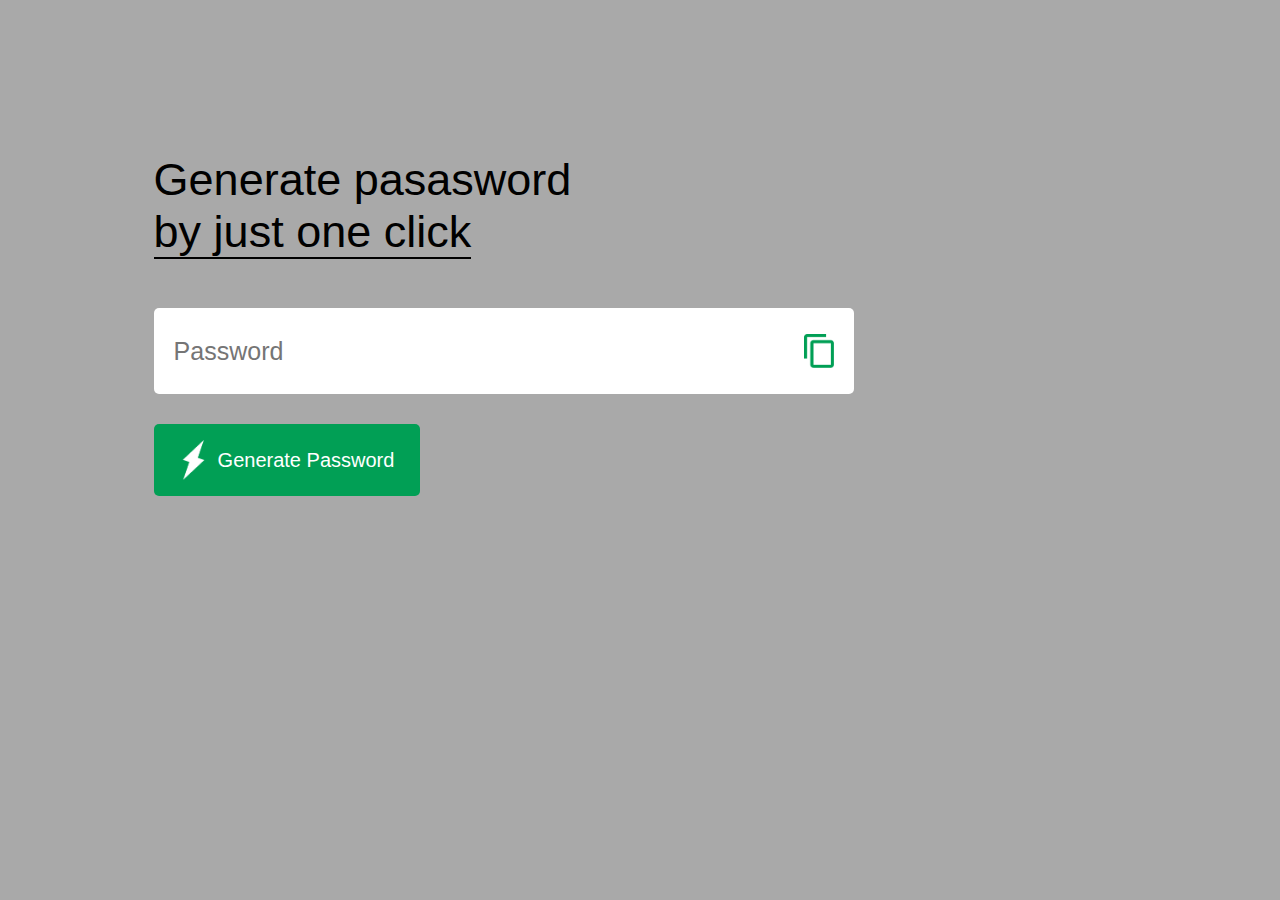
<file: index.html>
<!DOCTYPE html>
<html lang="en">
<head>
    <meta charset="UTF-8">
    <meta name="viewport" content="width=device-width, initial-scale=1.0">
    <title>PASSWORD GENERATOR</title>
    <link rel="stylesheet" href="style.css">
</head>
<body>
    <div class="container">
        <h1>Generate pasasword <br> <span>by just one click</span></h1>
        <div class="display">
            <input type="text" id="password" placeholder="Password">
            <img src="/images/copy.png" alt="suii" onclick="copyPassword()">
        </div>
        <button onclick="createPassword()"><img src="/images/generate.png" alt="suii2"> Generate Password</button>
    </div>
</body>
<script>
const passwordBox = document.getElementById('password');
const length = 12
const upperCase = "QWERTYUIOPLKJHGFDSAZXCVBNM"
const lowerCase = "qwertyuioplkjhgfdsazxcvbnm"
const number = "0123456789"
const symbol = "!@#$~%^&*()_+=-:;<>.,?/|\`";

const allchars = number + upperCase + lowerCase + symbol;


function createPassword(){
    let password = "";
    password += upperCase[Math.floor(Math.random() * upperCase.length)];
    password += lowerCase[Math.floor(Math.random() * lowerCase.length)];
    password += symbol[Math.floor(Math.random() * symbol.length)];
    password += number[Math.floor(Math.random() * number.length)];

    while(length > password.length){
        password += allchars[Math.floor(Math.random() * allchars.length)];
    }
    passwordBox.value = password;
}

function copyPassword(){
    passwordBox.select();
    document.execCommand('copy');
}
</script>
</html>
</file>
<file: style.css>
*{
    margin: 0;
    padding: 0;
    font-family: 'Segoe UI', Tahoma, Geneva, Verdana, sans-serif;
    box-sizing: border-box;
}
body{
    background-color: darkgray;
    color: black;
}
.container{
    margin: 12%;
    width: 90%;
    max-width: 700px;
    height: 10px;

}
.container h1{
    font-weight: 500;
    font-size: 45px;
}
.container h1 span{
    border-bottom: 2px solid black;
}
.display{
    width: 100%;
    margin-top: 50px;
    margin-bottom: 30px;
    background-color: rgb(255, 255, 255);
    color: darkblue;
    display: flex;
    align-items: center;
    justify-content: space-between;
    padding: 26px 20px;
    border-radius: 5px;
}
.display img{
    width: 30px;
    cursor: pointer;
}
.display input{
    font-size: 25px;
    border: 0;
    outline: 0;
}
.container button img{
    width: 28px;
    margin-right: 10px;
}
.container button{
    border: 0;
    outline: 0;
    background: #019f55;
    color: #fff;
    font-size: 20px;
    font-weight: 300;
    display: flex;
    align-items: center;
    justify-content: center;
    padding: 16px 26px;
    border-radius: 5px;
    cursor: pointer;
}
</file>
